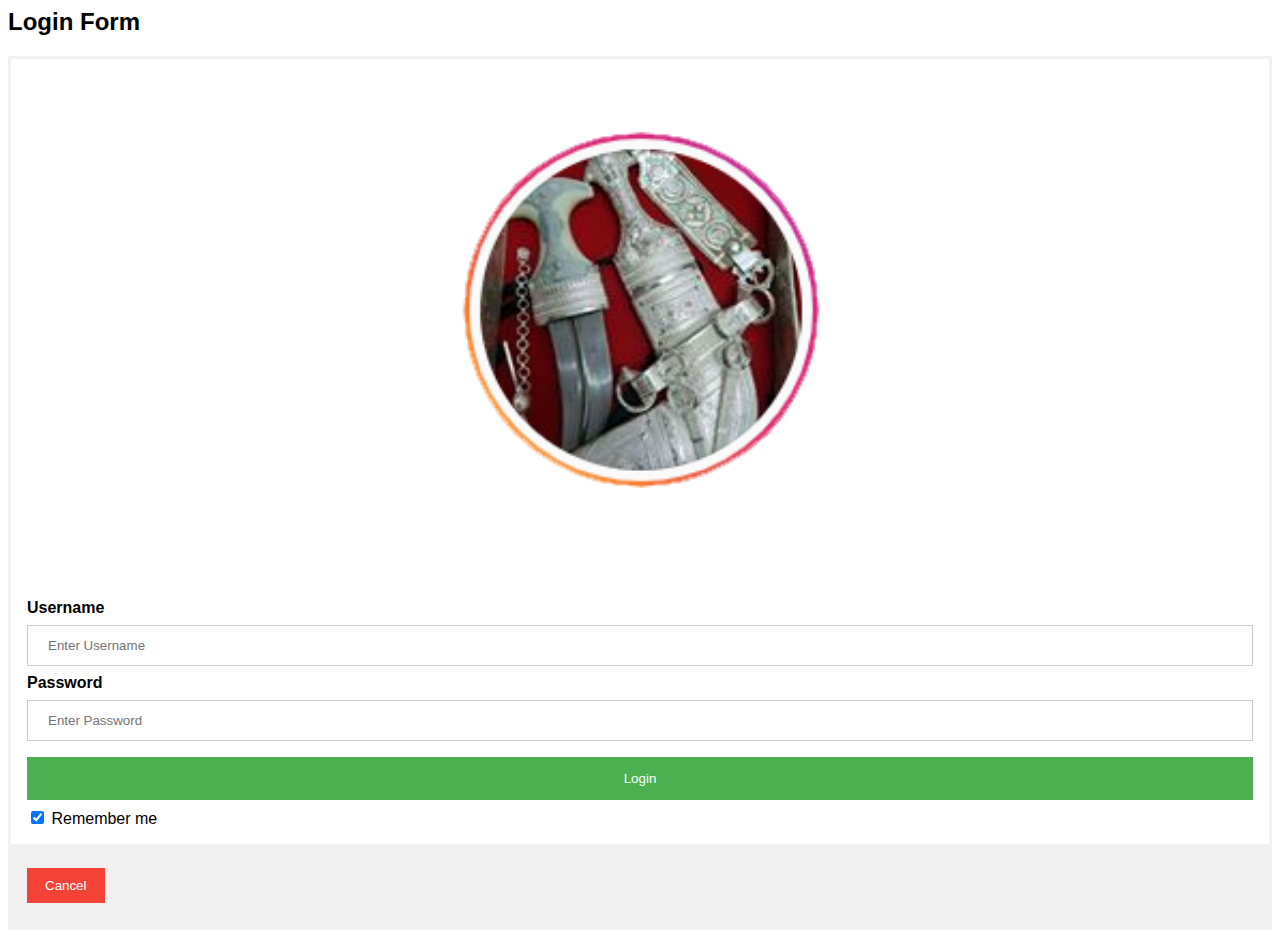
<file: loginPage.html>
<html>
<head>
<meta name="viewport" content="width=device-width, initial-scale=1">
<style>
body {font-family: Arial, Helvetica, sans-serif;}
form {border: 3px solid #f1f1f1;}

input[type=text], input[type=password] {
  width: 100%;
  padding: 12px 20px;
  margin: 8px 0;
  display: inline-block;
  border: 1px solid #ccc;
  box-sizing: border-box;
}

button {
  background-color: #4CAF50;
  color: white;
  padding: 14px 20px;
  margin: 8px 0;
  border: none;
  cursor: pointer;
  width: 100%;
}

button:hover {
  opacity: 0.8;
}

.cancelbtn {
  width: auto;
  padding: 10px 18px;
  background-color: #f44336;

}

.imgcontainer {
  text-align: center;
  margin: 24px 0 12px 0;
}

img.avatar {
  width: 40%;
  border-radius: 50%;
}

.container {
  padding: 16px;
}

span.psw {
  float: right;
  padding-top: 16px;
}

/* Change styles for span and cancel button on extra small screens */
@media screen and (max-width: 300px) {
  span.psw {
     display: block;
     float: none;
  }
  .cancelbtn {
     width: 100%;
  }
}
</style>
</head>
<body>

<h2>Login Form</h2>
<?php
$host="localhost";
$user="root";
$password="";
$db="demo";
mysql_connect($host,$user,$password);
mysql_select_db($db);

if(isset($_POST['username'])){
	$userName=$_POST['username'];
	$password=$_POST['password'];

	$sql="SELECT * FROM loginform WHERE user='".$userName."'AND pass='".$password."' limit 1";
	$result=mysql_query($sql);

	if(mysql_num_rows($result) == 1)
	{
		echo "مرحبا";
		exit();
	}
	else
	{
		echo "شكلك كاتب الباسوورد خطأ";
		exit();
	}
}
?>
<form action="" method="post">
  <div class="imgcontainer">
    <img src="fivico\titelIco.png" alt="Avatar" class="avatar">
  </div>

  <div class="container">
    <label for="username"><b>Username</b></label>
    <input type="text" placeholder="Enter Username" name="username" required>

    <label for="password"><b>Password</b></label>
    <input type="password" placeholder="Enter Password" name="password" required>

    <button type="submit">Login</button>
    <label>
      <input type="checkbox" checked="checked" name="remember"> Remember me
    </label>
  </div>

  <div class="container" style="background-color:#f1f1f1">
    <a href="index.html"><button type="button" class="cancelbtn">Cancel</button><a>
  </div>
</form>

</body>
</html>
</file>
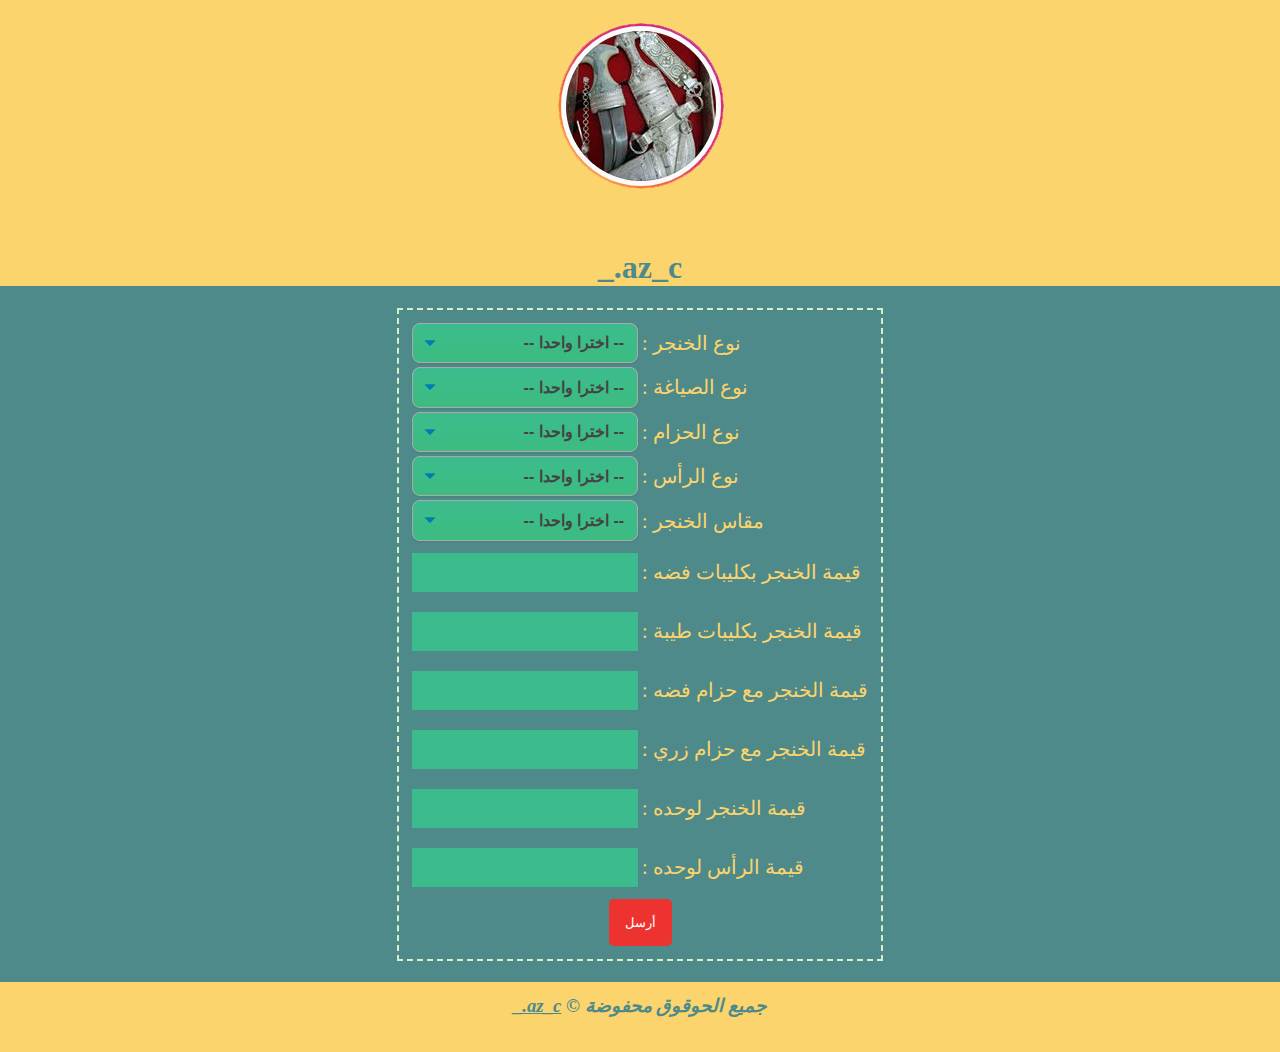
<file: mahmoodEnterData.html>
<!DOCTYPE html>

<html lang="ar" dir="rtl">
  <head>
    <meta charset="utf-8">
    <title>إدخال البانات</title>
    <link rel="icon" href="fivico\titelIco.png">

    <link rel="stylesheet" href="css\dataEnter.css">

  </head>
  <body>

    <div class="main">
      <div class="">
        <img src="fivico\titelIco.png" alt="">
        <h1>az_c._</h1>
      </div>
    </div>

    <div class="contani-main">
      <form class="" action="mailto:m.a.k.m.o778@hotmail.com" method="post" enctype="text/plain">
        <table>

          <tr>
            <td class="td-right">
              <label> نوع الخنجر :</label>
            </td>
            <td class="td-left">
              <select id="type1" class="select-css" name="Dagger type">
                <option value="">-- اخترا واحدا --</option>
                <option value="1">
                  سعيدية
                </option>
                <option value="2">
                  عمانية
                </option>
              </select>
            </td>

          </tr>

          <tr>
            <td class="td-right">
              <label> نوع الصياغة :</label>
            </td>
            <td class="td-left">
                <select id="type2" class="select-css" name="Formulation type">
                  <option value="">-- اخترا واحدا --</option>
                  <option value="1">
                    ثقيلة
                  </option>
                  <option value="2">
                    طيبة
                  </option>
                </select>
            </td>
          </tr>

          <tr>
            <td class="td-right">
              <label>نوع الحزام :</label>
            </td>
            <td class="td-left">
              <select id="type3" class="select-css" name="Belt Type">
                <option value="">-- اخترا واحدا --</option>
                <option value="1">
                  فضة
                </option>
                <option value="2">
                  زري
                </option>
              </select>
            </td>
          </tr>

          <tr>
            <td class="td-right">
              <label> نوع الرأس :</label>
            </td>
            <td class="td-left" >
              <select id="type4" class="select-css" name="Head type">
                <option value="">-- اخترا واحدا --</option>
                <option value="wood">
                  خشب
                </option>
                <option value="fayber">
                  فايبر
                </option>
                <option value="zraf">
                  زراف
                </option>
                <option value="sandal">
                  صندل
                </option>
                <option value="aag">
                  عاج
                </option>
              </select>
            </td>
          </tr>

          <tr>
            <td class="td-right">
              <label>مقاس الخنجر :</label>
            </td>
            <td class="td-left">
              <select id="type5" class="select-css" name="The size of the dagger">
                <option value="">-- اخترا واحدا --</option>
                <option value="5">5 </option>
                <option value="6">6 </option>
                <option value="7">7 </option>
              </select>
            </td>
          </tr>

          <tr>
            <td class="td-right">
              <label> قيمة الخنجر بكليبات فضه :</label>
            </td>
            <td class="td-left">
              <input type="text" name="The value of the dagger with silver clips" value="">
            </td>
          </tr>

          <tr>
            <td class="td-right">
              <label> قيمة الخنجر بكليبات طيبة :</label>
            </td>
            <td class="td-left">
              <input type="text" name="The value of the dagger with normal clips" value="">
            </td>
          </tr>

          <tr>
            <td class="td-right">
              <label>قيمة الخنجر مع حزام فضه : </label>
            </td>
            <td class="td-left">
              <input type="text" name="The value of the dagger with a silver belt" value="">
            </td>
          </tr>

          <tr>
            <td class="td-right">
              <label> قيمة الخنجر مع حزام زري :</label>
            </td>
            <td class="td-left">
              <input type="text" name="The value of the dagger with a button strap" value="">
            </td>
          </tr>

          <tr>
            <td class="td-right">
              <label>قيمة الخنجر لوحده :</label>
            </td>
            <td class="td-left">
              <input type="text" name="The value of the dagger alone" value="">
            </td>
          </tr>

          <tr>
            <td class="td-right">
              <label>قيمة الرأس لوحده :</label>
            </td>
            <td class="td-left">
              <input type="text" name="Value of the head alone" value="">
            </td>
          </tr>

          <tr>
            <td colspan="2">
                <div class="button_cont" align="center">
                  <input type="submit" value="أرسل" class="example_a"  target="_blank" rel="nofollow noopener" />
                </div>
            </td>
          </tr>

        </table>

      </form>
    </div>

    <div class="main-footter">
      <div class="">

        <h3 class="h3-style-copyRight"><em>
           جميع الحوقوق محفوضة ©
          <a href="https://www.instagram.com/az_c._/">az_c._</a>
        </em></h3>
      </div>
    </div>

  </body>
</html>
</file>
